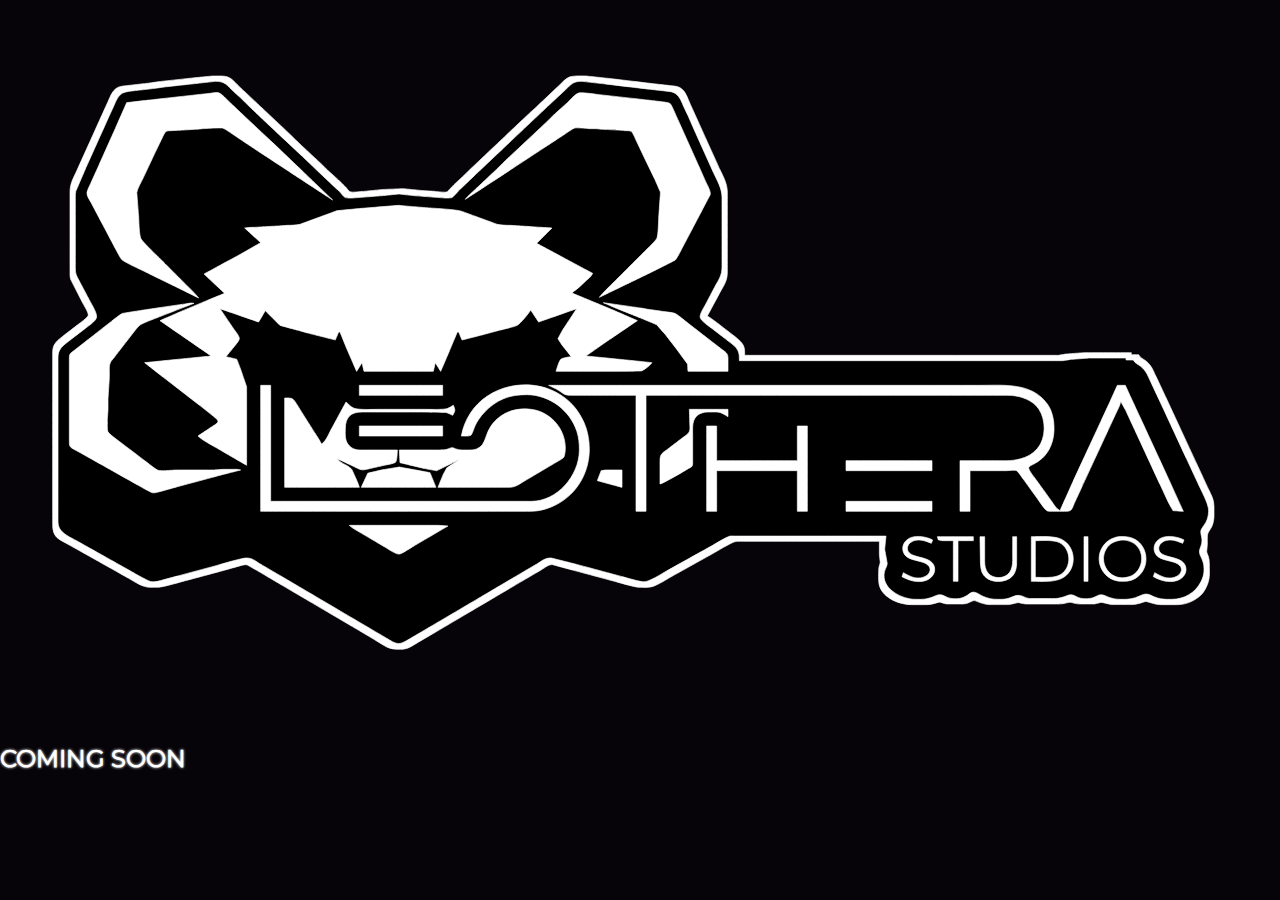
<file: index.html>
<!DOCTYPE html PUBLIC "-//W3C//DTD XHTML 1.0 Strict//EN" "http://www.w3.org/TR/xhtml1/DTD/xhtml1-strict.dtd">
<html xmlns="http://www.w3.org/1999/xhtml" xml:lang="en" lang="en">
    <head>
        <title>Leothera Studios</title>
        <link rel="icon" type="image/png" href="./images/icon.png" />
        <meta http-equiv="content-type" content="text/html;charset=utf-8" />
        <meta property="og:title" content="Leothera Studios Official Website" />
        <meta
            property="og:description"
            content="One of South Africa's most ambitious development companies."
        />
        <meta property="og:image" content="images/startbanner.png" />
        <meta property="og:url" content="https://leotherastudios.co.za" />
        <link rel="stylesheet" href="style.css" />

        <meta
            name="description"
            content="Singularity Redefined"
        />
        <script src="script.js"></script>
    </head>

    <body>
        <section id="starting-section">
            <div id="content-div">
                <img
                    draggable="false"
                    id="main-title"
                    src="svgs/logo.svg"
                />
               <h2 id="sub-title">COMING SOON</h2>
            </div>
            
        </section>
    </body>
</html>
</file>
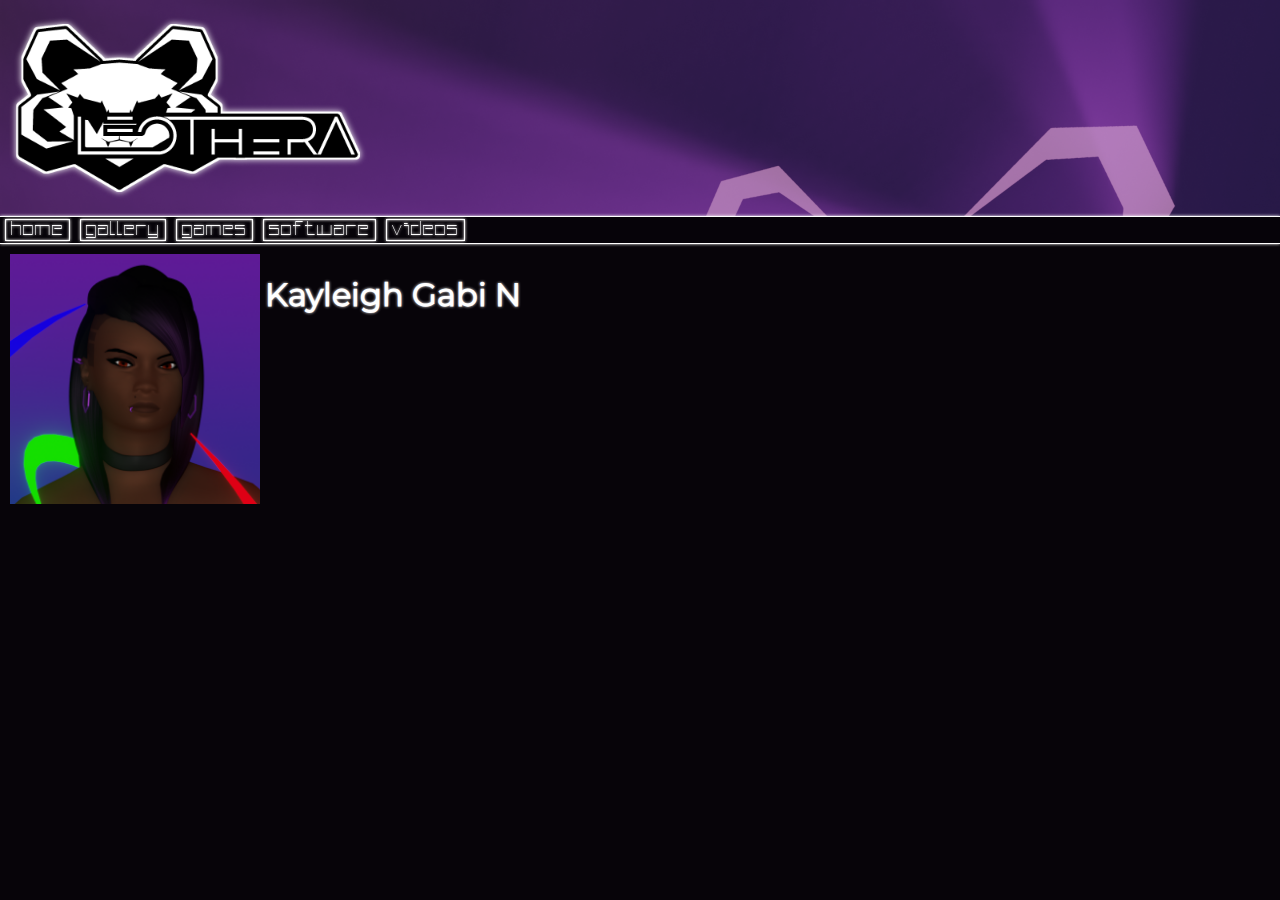
<file: about/index.html>
<html>
    <head>
        <title>
            Leothera | About
        </title>
        <link rel="icon" type="image/png" href="../images/icon.png">
        <link rel="stylesheet" href="../style.css">
    </head>

    <body>
        <header><img src="../images/header-img.png"></header>
        <section id="links-section">
            <a href="..">Home</a><a href="../gallery">Gallery</a><a href="../games">Games</a><a href="../software">Software</a><a href="../videos">Videos</a>
        </section>
        <section id="body-section">
            <img src="profile.png" width="250px">
            <h1>Kayleigh Gabi N</h1>
        </section>
    </body>

</html>
</file>
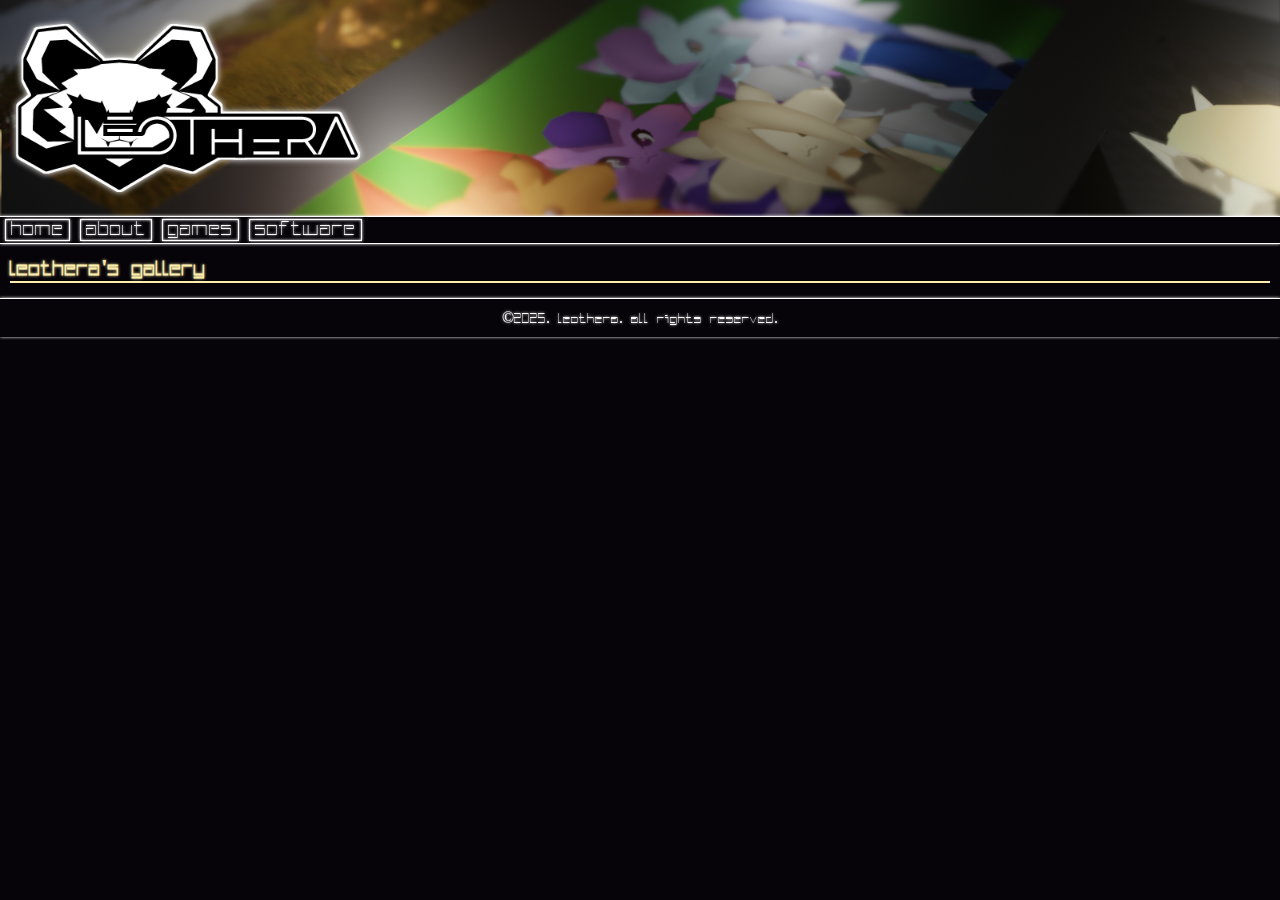
<file: gallery/index.html>
<html>
    <head>
        <title>Leothera | Gallery</title>
        <link rel="icon" type="image/png" href="../images/icon.png" />
        <link rel="stylesheet" href="../style.css" />
        <script src="../script.js"></script>
    </head>

    <body onload="loadImages()">
        <header style="background-image: url('header-img.png'); background-position-y: -200px;"><img src="../images/header-img.png" /></header>
        <section id="links-section">
            <a href="..">Home</a><a href="../about">About</a
            ><a href="../games">Games</a><a href="../software">Software</a
            ><a class="unavailable" href="../videos">Videos</a>
        </section>
        <section id="body-section" style="flex-direction: column">
            <h2 class="gallery-title">LEOTHERA'S GALLERY</h2>
            <div class="gallery-content" id="gallery-content"></div>
        </section>

        <div id="gallery-overlay" onclick="hideOverlay()">
            <h1>Image Viewer</h1>
            <img id="image-preview" src="images/0.png" />
            <h2>LEOTHERA.GAL</h2>
        </div>
        <footer>&copy;2025. Leothera. All rights reserved.</footer>
    </body>
</html>
</file>
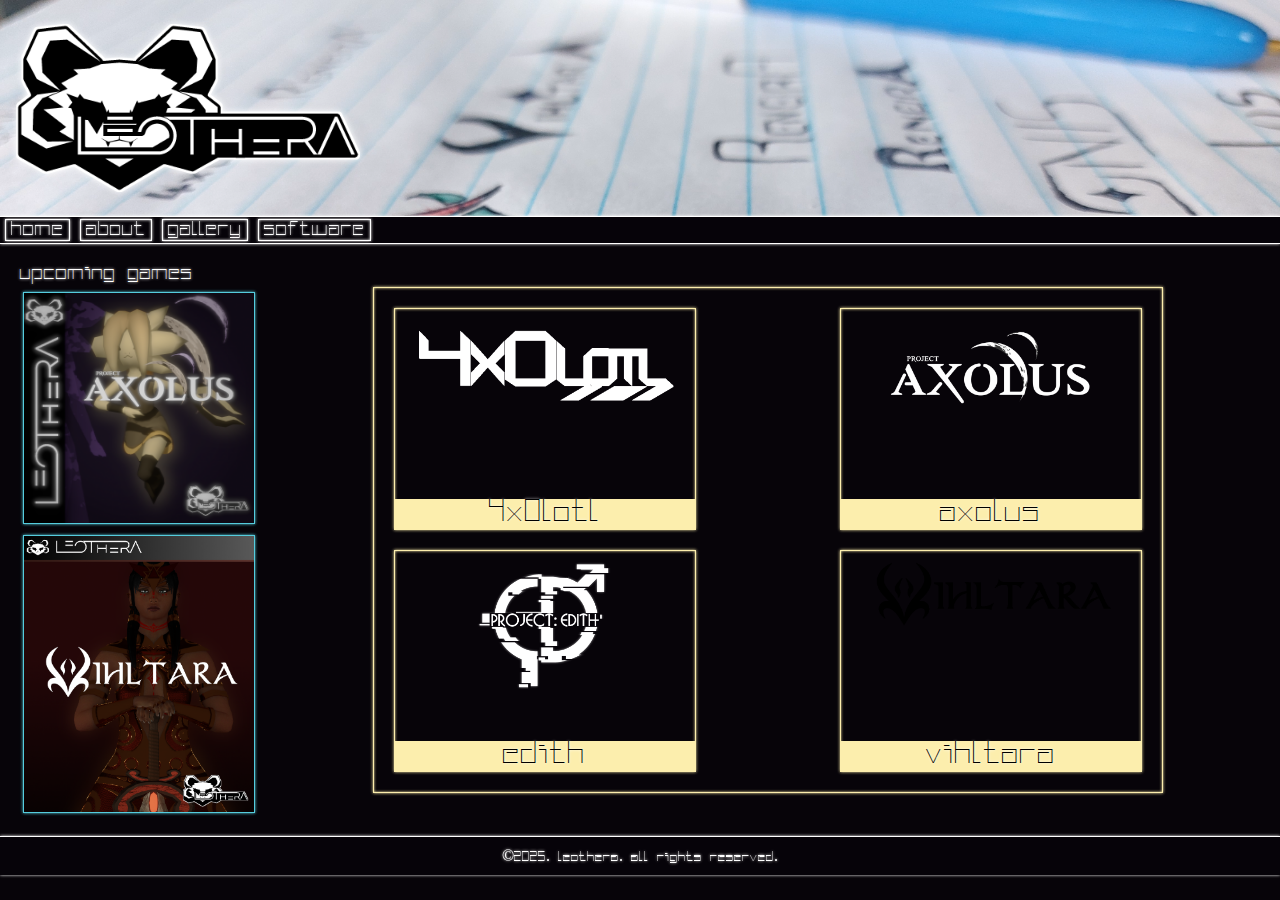
<file: games/index.html>
<html>
    <head>
        <title>Leothera | Games</title>
        <link rel="icon" type="image/png" href="../images/icon.png" />
        <link rel="stylesheet" href="../style.css" />
        <script src="../script.js"></script>
    </head>

    <body>
        <header style="background-image: url('header-img.png');"><img src="../images/header-img.png" /></header>
        <section id="links-section">
            <a href="..">Home</a><a href="../about">About</a
            ><a href="../gallery">Gallery</a><a href="../software">Software</a
            ><a class="unavailable" href="../videos">Videos</a>
        </section>
        <section id="body-section">
            <div
                id="left-section"
                class="games-left-section"
                style="background: none; color: var(--primary-text-colour)"
            >
                Upcoming Games
                <a>
                    <img src="cover-axolus.png" />
                </a>
                <a>
                    <img src="cover-vihltara.png" />
                </a>
            </div>
            <div id="games-content">
                <div class="game-container" onclick="displayGameOverlay(0)">
                    <img src="project_0.png" />
                    <p>4X0LOTL</p>
                </div>
                <div class="game-container" onclick="displayGameOverlay(1)">
                    <img src="project_1.png" />
                    <p>Axolus</p>
                </div>
                <div class="game-container" onclick="displayGameOverlay(2)">
                    <img src="project_3.png" />
                    <p>Edith</p>
                </div>
                <div class="game-container" onclick="displayGameOverlay(3)">
                    <img src="project_2.png" />
                    <p>Vihltara</p>
                </div>
            </div>
            <div id="game-info-overlay">
                <div id="game-info-content">
                    <h1 id="game-title">GAME TITLE</h1>
                    <p id="game-description">
                        Game information will go here along with screenshots and
                        all that...
                    </p>
                </div>
            </div>
        </section>

        <div id="game-info-container" onclick="hideGameOverlay()">
            <div>
                <h1 id="game-title-slot">Game Title</h1>
                <img id="game-image-slot-1" src="project_1.png" />
                <p id="game-description-slot-1">
                    An introductory description of the game.
                </p>
                <hr width="90%" />
                <img id="game-image-slot-2" src="project_1a.png" />
                <p id="game-description-slot-2">
                    More information will continue here along with
                    <a>Links</a> and such.
                </p>
            </div>
        </div>

        <footer>&copy;2025. Leothera. All rights reserved.</footer>
    </body>
</html>
</file>
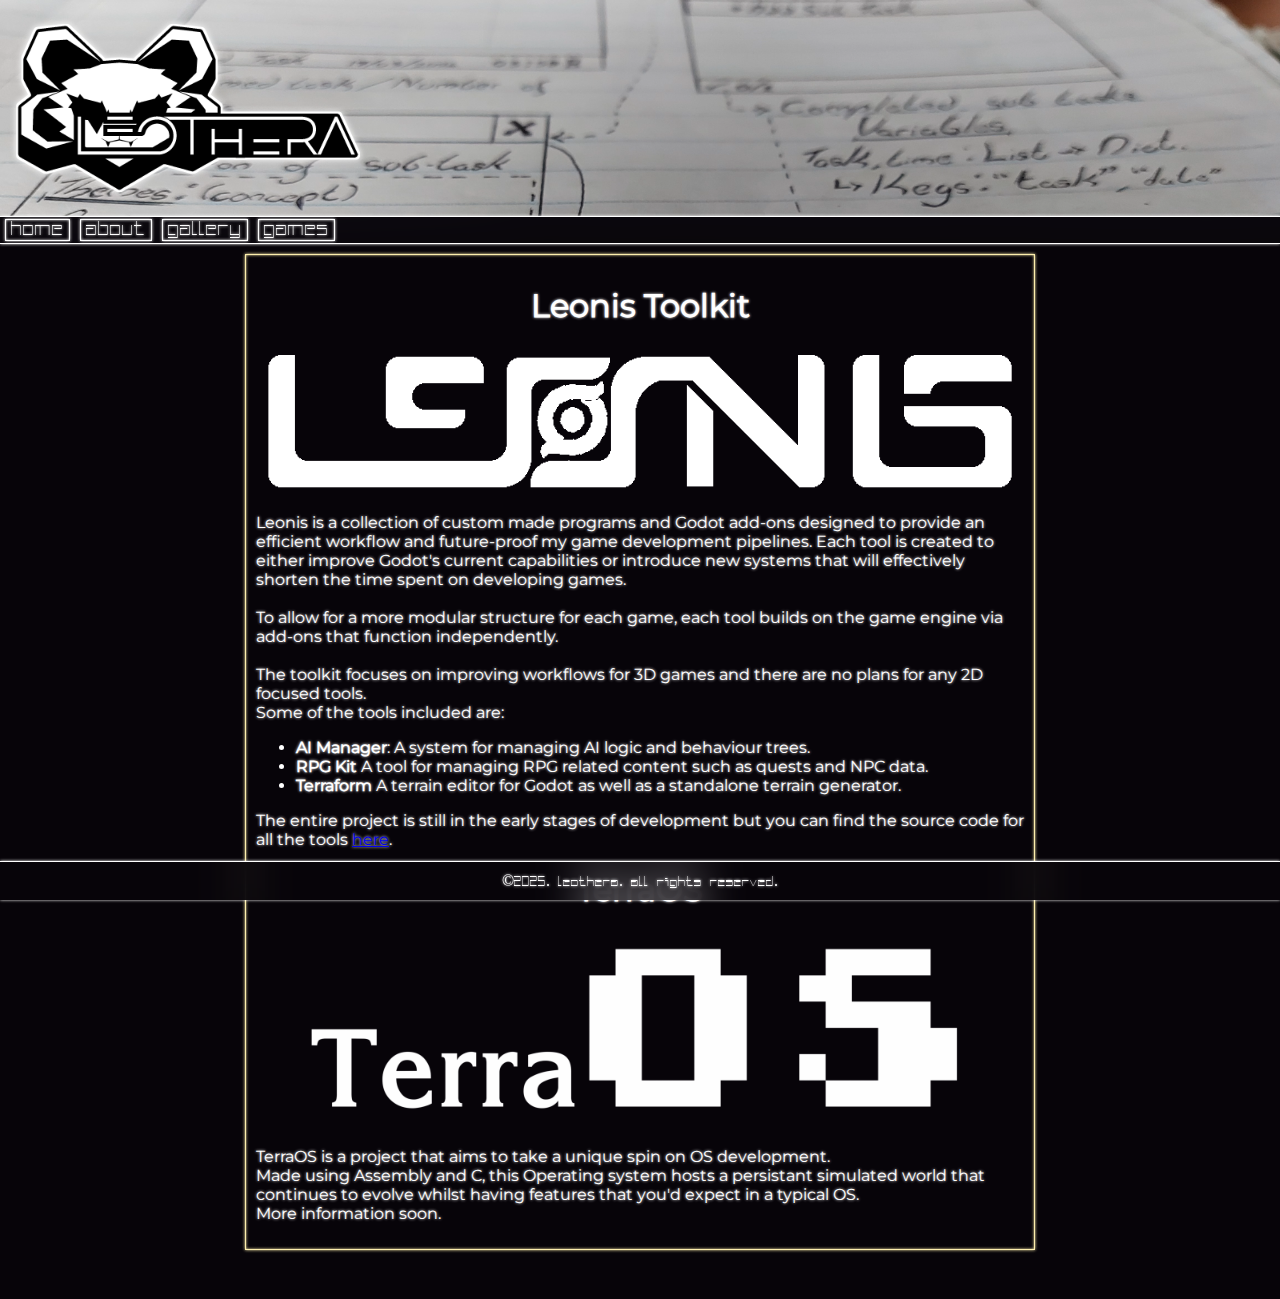
<file: software/index.html>
<html>
    <head>
        <title>Leothera | Software</title>
        <link rel="icon" type="image/png" href="../images/icon.png" />
        <link rel="stylesheet" href="../style.css" />
    </head>

    <body>
        <header style="background-image: url('header-img.png');"><img src="../images/header-img.png" /></header>
        <section id="links-section">
            <a href="..">Home</a><a href="../about">About</a
            ><a href="../gallery">Gallery</a><a href="../games">Games</a
            ><a class="unavailable" href="../videos">Videos</a>
        </section>
        <section id="body-section">
            <div id="software-content">
                <h1>Leonis Toolkit</h1>
                <img src="project_0.png" />
                <p>
                    Leonis is a collection of custom made programs and Godot
                    add-ons designed to provide an efficient workflow and
                    future-proof my game development pipelines. Each tool is
                    created to either improve Godot's current capabilities or
                    introduce new systems that will effectively shorten the time
                    spent on developing games.
                    <br />
                    <br />To allow for a more modular structure for each game,
                    each tool builds on the game engine via add-ons that
                    function independently.
                    <br />
                    <br />The toolkit focuses on improving workflows for 3D
                    games and there are no plans for any 2D focused tools.
                    <br>Some of the tools included are:
                    <ul>
                        <li><b>AI Manager</b>: A system for managing AI logic and behaviour trees.</li>
                        <li><b>RPG Kit</b> A tool for managing RPG related content such as quests and NPC data.</li>
                        <li><b>Terraform</b> A terrain editor for Godot as well as a standalone terrain generator.</li>
                    </ul>
                    The entire project is still in the early stages of development but you can find the source code for all the tools <a target="_blank" href="https://github.com/LEOTHERA-DEV/leonis-toolkit">here</a>.
                </p>
                <h1>
                    TerraOS
                </h1>
                <img src="project_1.png">
                <p>
                    TerraOS is a project that aims to take a unique spin on OS development.
                <br>Made using Assembly and C, this Operating system hosts a persistant simulated world that continues to evolve whilst having features that you'd expect in a typical OS.
                <br>More information soon.
                </p>
            </div>
        </section>
        <footer>&copy;2025. Leothera. All rights reserved.</footer>
    </body>
</html>
</file>
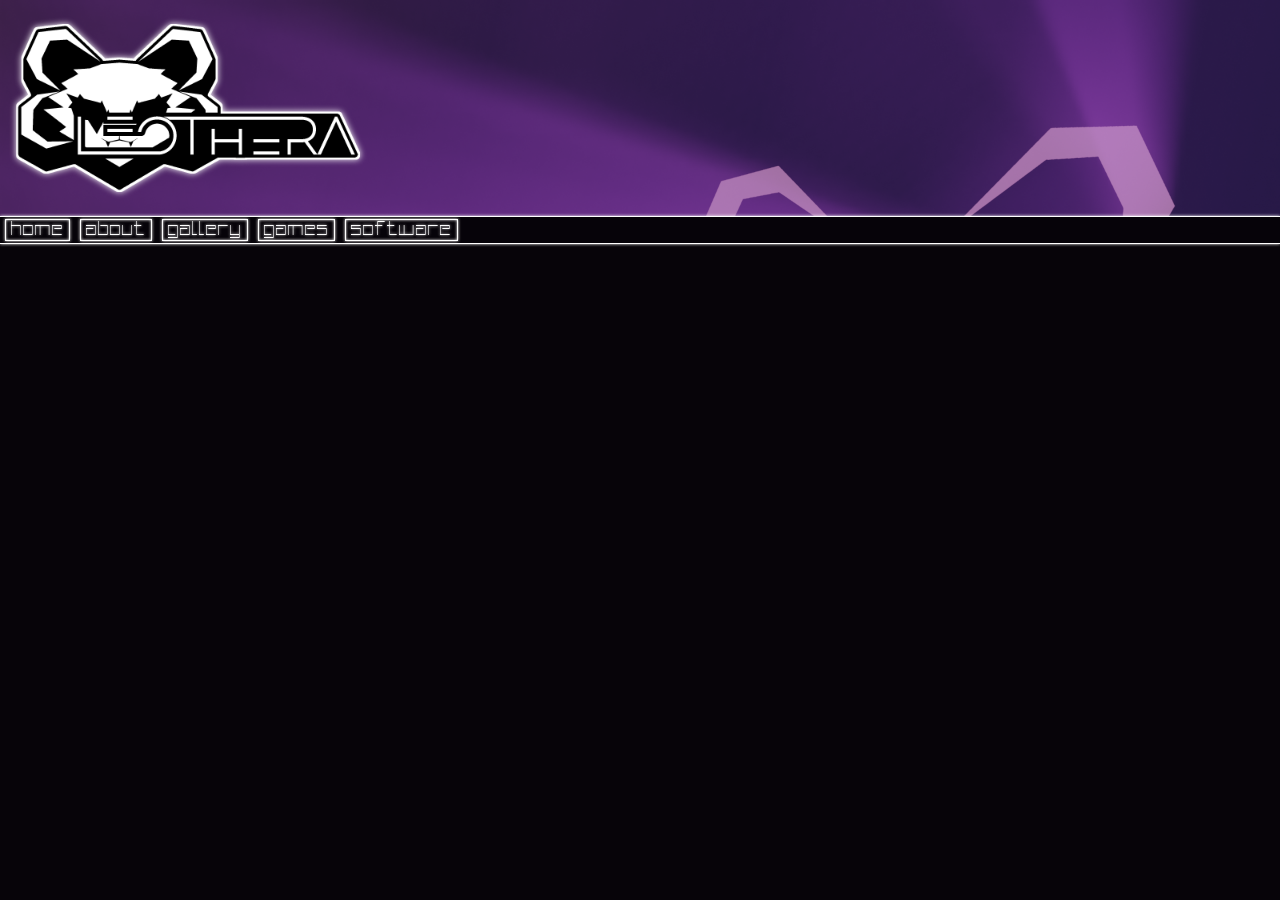
<file: videos/index.html>
<html>
    <head>
        <title>
            Leothera | Videos
        </title>
        <link rel="icon" type="image/png" href="../images/icon.png">
        <link rel="stylesheet" href="../style.css">
    </head>

    <body>
        <header><img src="../images/header-img.png"></header>
        <section id="links-section">
            <a href="..">Home</a><a href="../about">About</a><a href="../gallery">Gallery</a><a href="../games">Games</a><a href="../software">Software</a>
        </section>

    </body>

</html>
</file>
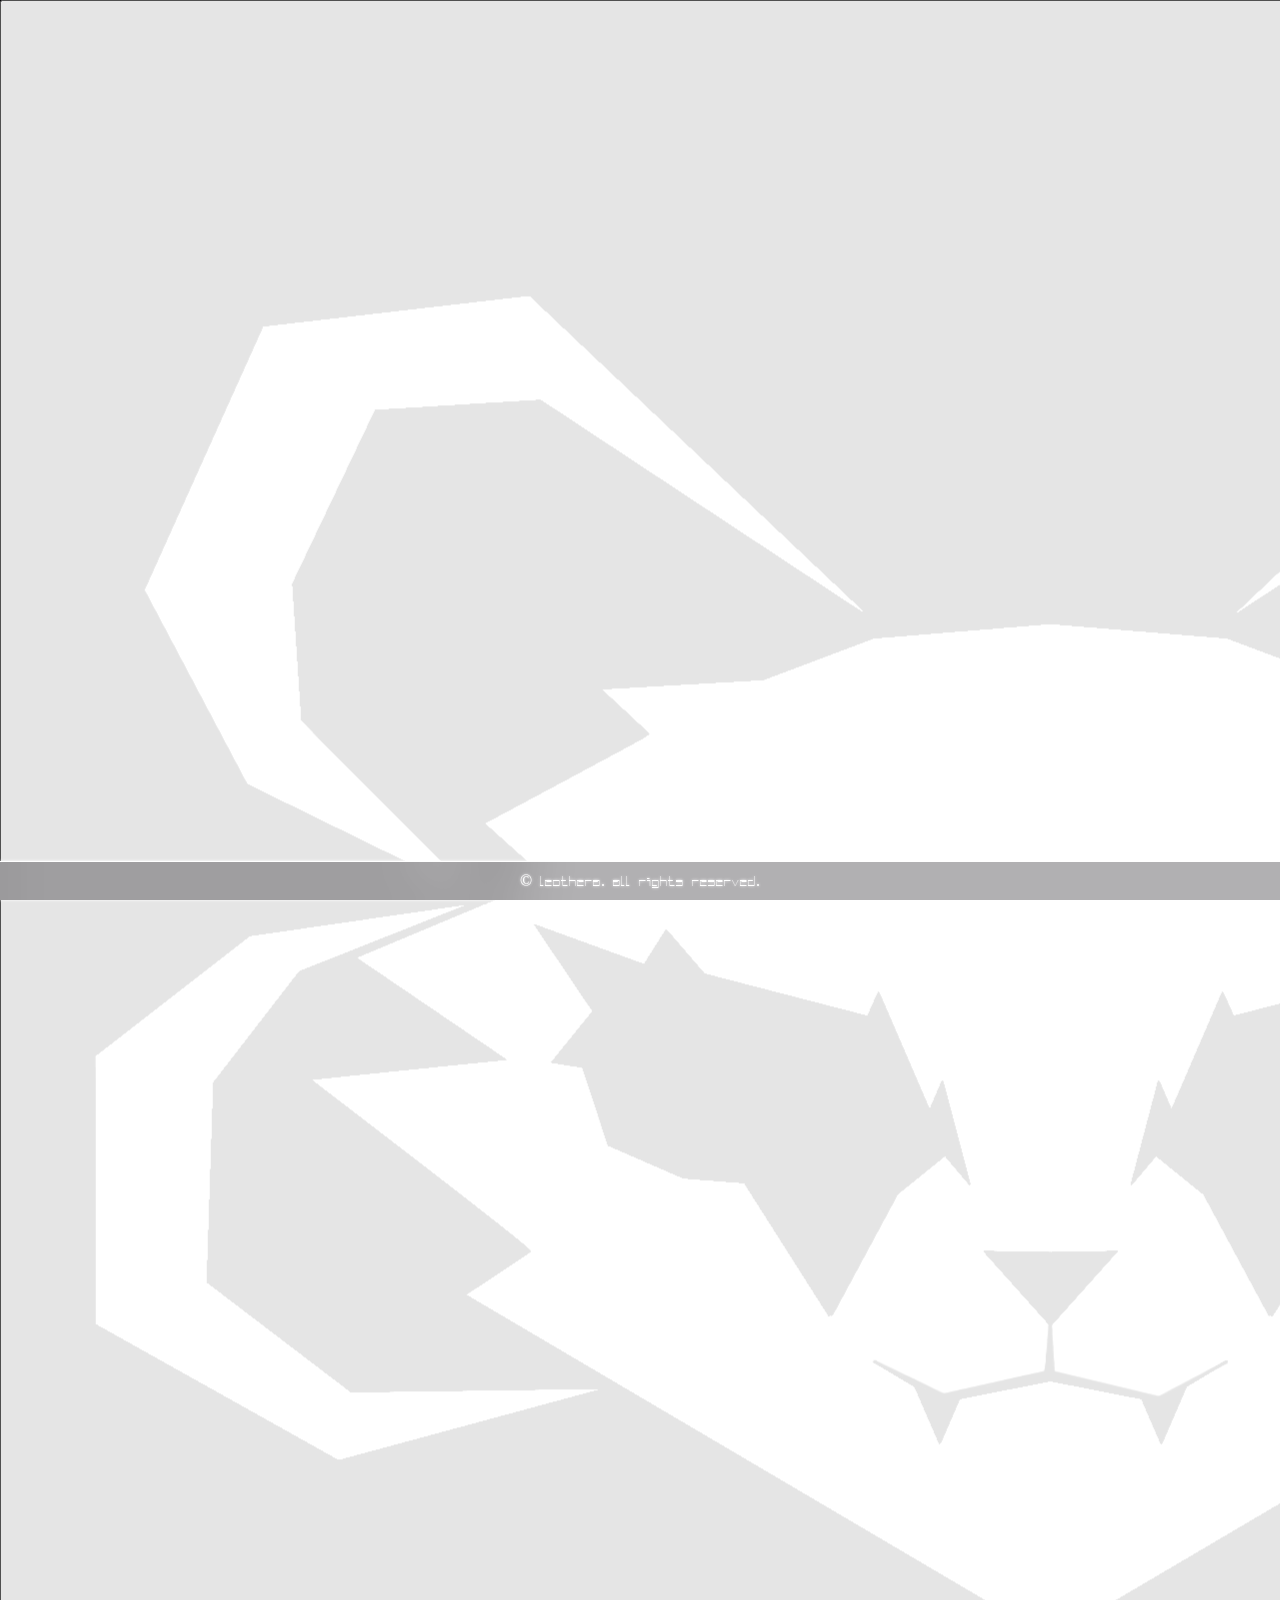
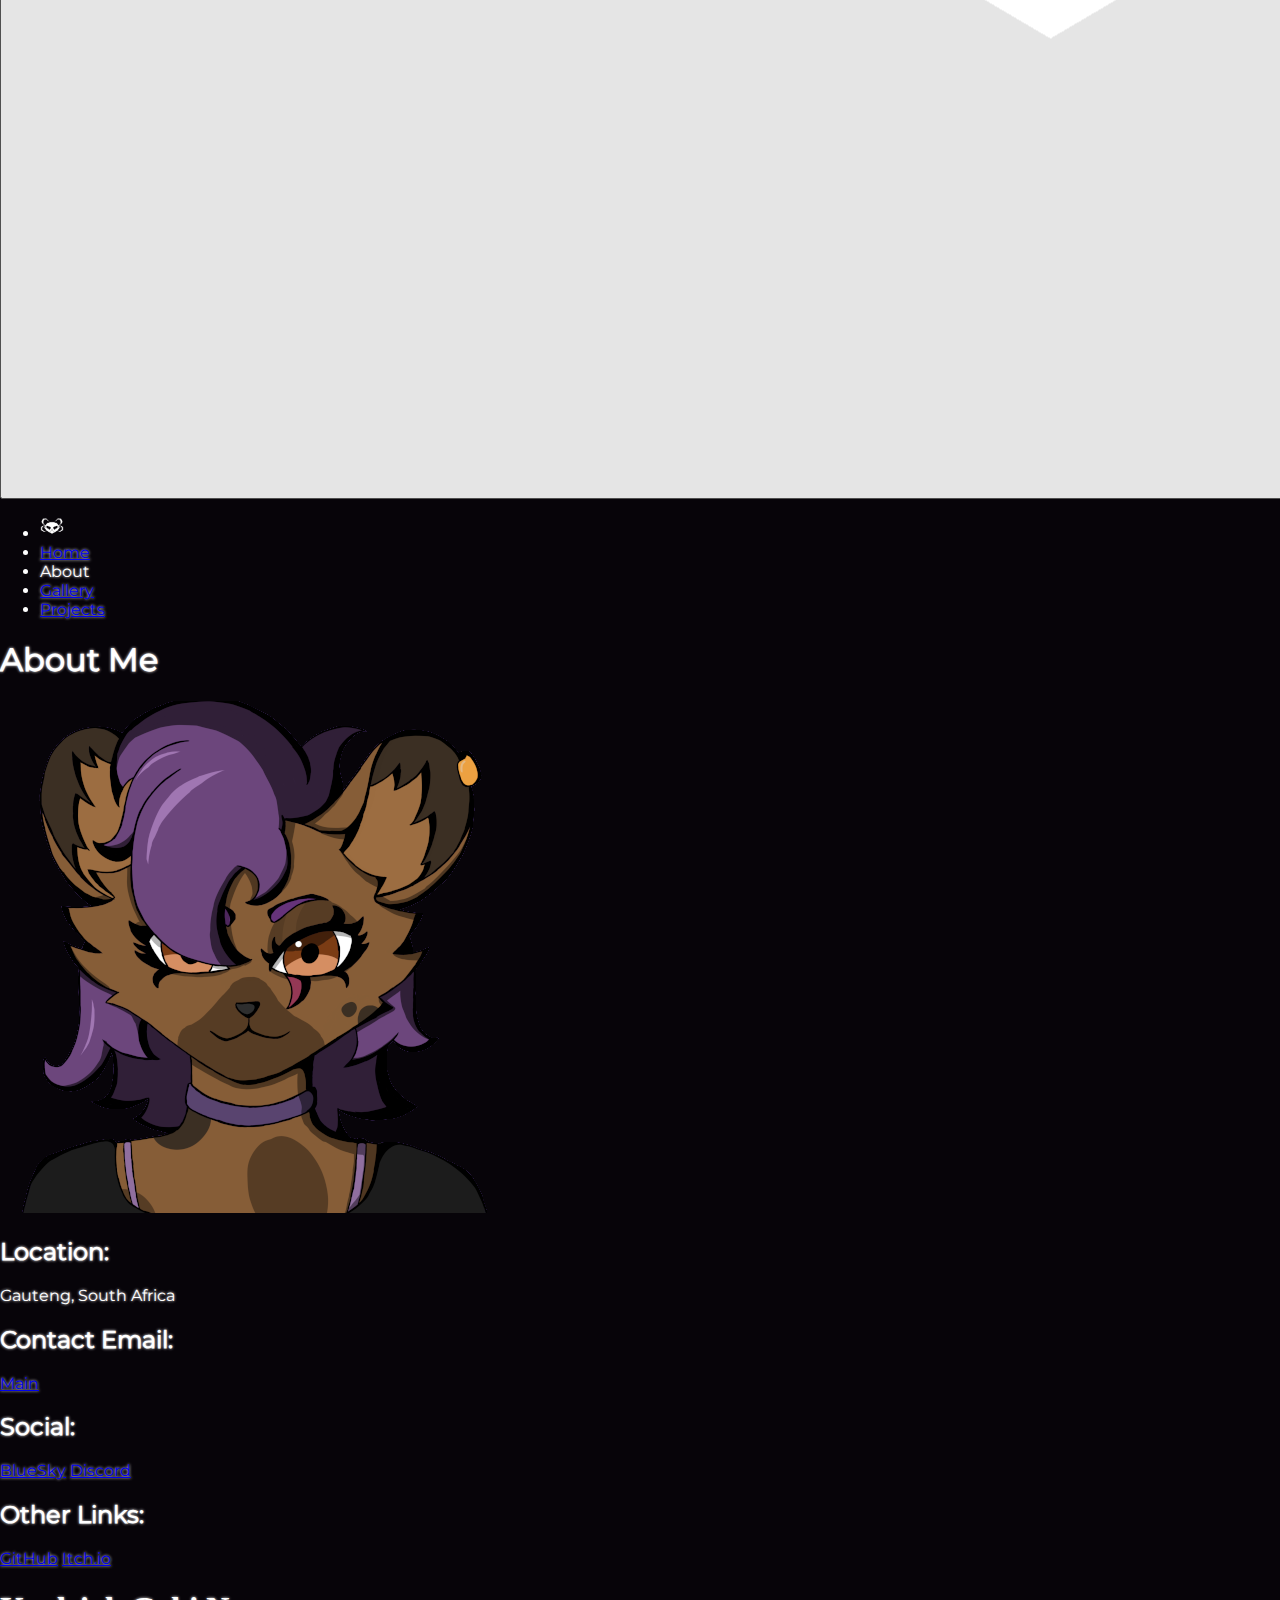
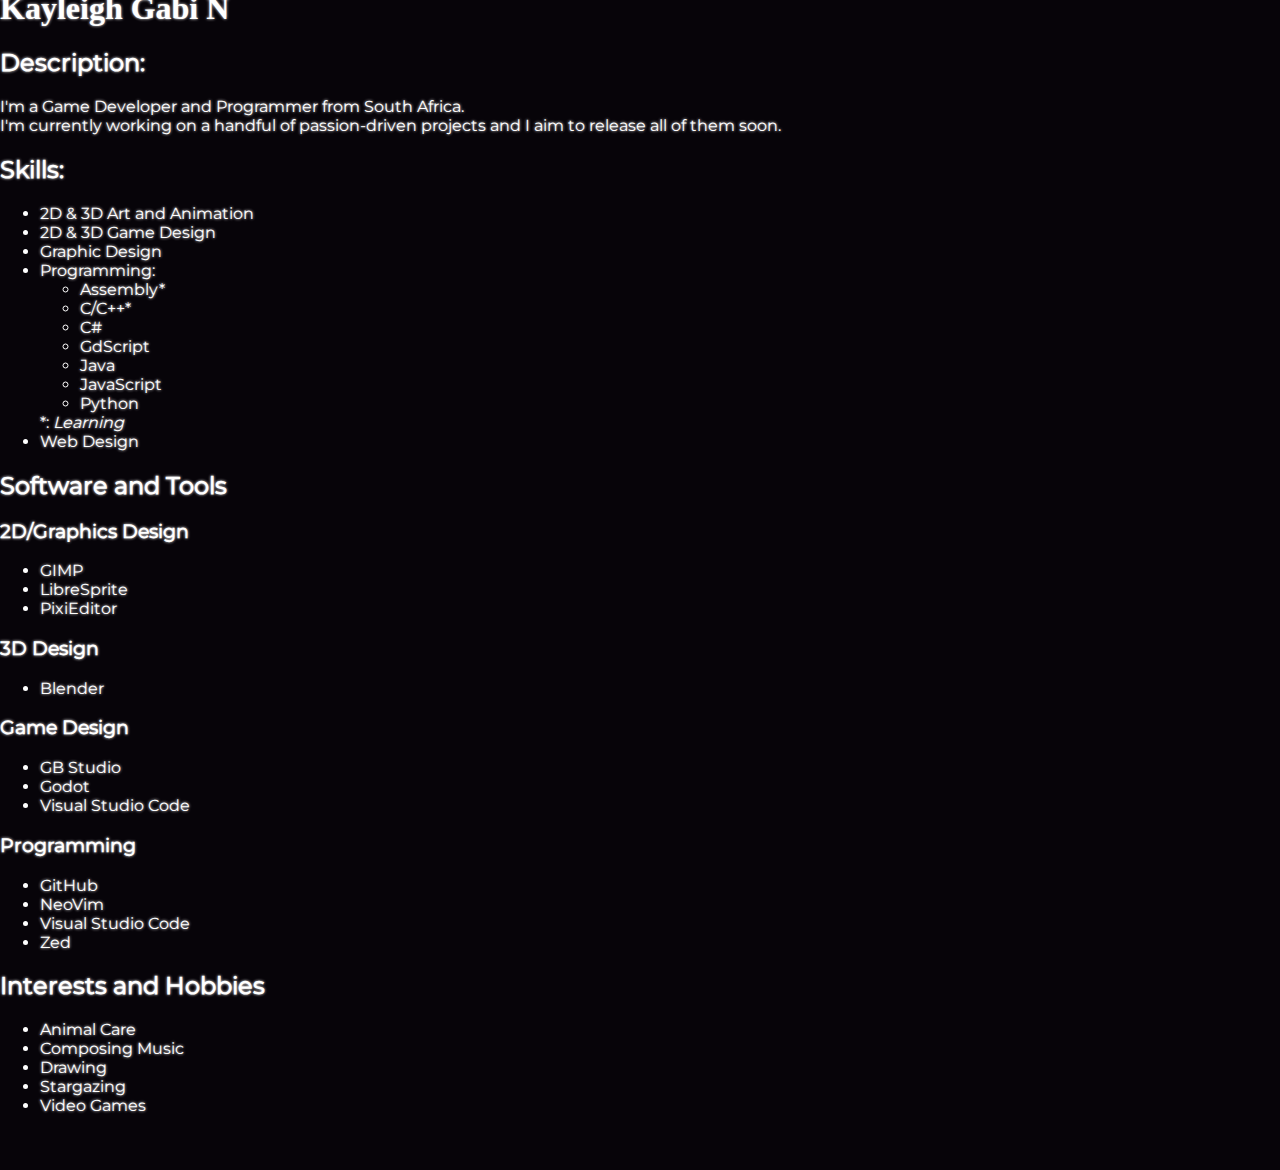
<file: pages/about/index.html>
<!DOCTYPE html>
<html>
    <head>
        <title>
            Leothera | About Me
        </title>
        <link rel="icon" type="image/png" href="../../images/icon.png">
        <link rel="stylesheet" href="../../style.css">
        <script src="../../script.js"></script>
    </head>

    <body>
        <button onclick="loadNavBar()" id="mobile-menu-button">
		    <img src="../../images/logo.png">
	    </button>
        <ul id="navigation-bar">
            <li id="pc-home"><a href="../../."><img draggable="false" src="../../images/logo.png" height="24px"></a></li>
            <li id="mobile-home"><a href="../../.">Home</a></li>
            <li><a id="current">About</a></li>
            <li><a href="../gallery">Gallery</a></li>
            <li><a href="../projects">Projects</a></li>
	    </ul>

        <section id="about-start-section">
            <h1>About Me</h1>
        </section>
        <section id="about-content-section">
            <div id="about-content-left">
                <img draggable="false" src="../../images/profile.png" title="What? You expected a human face?">
                <h2>Location:</h2>
                <p>Gauteng, South Africa</p>

                <h2>Contact Email:</h2>
                <a href="mailto:leothera.dev@proton.me">Main</a>

                <h2>Social:</h2>
                <a href="https://bsky.app/profile/leothera-dev.bsky.social">BlueSky</a>
                <a href="https://discord.com/users/1374997921375846402">Discord</a>

                <h2>Other Links:</h2>
                <a href="https://github.com/LEOTHERA-DEV">GitHub</a>
                <a href="https://leothera.itch.io/">Itch.io</a>
            </div>
            <div id="about-content-right">
                <h1 style="font-family: gabi-font;">Kayleigh Gabi N</h1>
                <h2>Description:</h2>
                <p>
                    I'm a Game Developer and Programmer from South Africa.
                <br>I'm currently working on a handful of passion-driven projects and I aim to release all of them soon.
                </p>

                <h2>Skills:</h2>
                <ul>
                    <li>2D & 3D Art and Animation</li>
                    <li>2D & 3D Game Design</li>
                    <li>Graphic Design</li>
                    <li>
                        Programming:
                        <ul>
                            <li>Assembly*</li>
                            <li>C/C++*</li>
                            <li>C#</li>
                            <li>GdScript</li>
                            <li>Java</li>
                            <li>JavaScript</li>
                            <li>Python</li>
                        </ul>
                    </li>
                    *:<i> Learning</i>
                    <li>Web Design</li>
                </ul>

                <h2>Software and Tools</h2>
                <p>
                    <h3>2D/Graphics Design</h3>
                    <ul>
                        <li>GIMP</li>
                        <li>LibreSprite</li>
                        <li>PixiEditor</li>
                    </ul>
                    <h3>3D Design</h3>
                    <ul>
                        <li>Blender</li>
                    </ul>
                    <h3>Game Design</h3>
                    <ul>
                        <li>GB Studio</li>
                        <li>Godot</li>
                        <li>Visual Studio Code</li>
                    </ul>
                    <h3>Programming</h3>
                    <ul>
                        <li>GitHub</li>
                        <li>NeoVim</li>
                        <li>Visual Studio Code</li>
                        <li>Zed</li>
                    </ul>
                </p>

                <h2>Interests and Hobbies</h2>
                <p>
                    <ul>
                        <li>Animal Care</li>
                        <li>Composing Music</li>
                        <li>Drawing</li>
                        <li>Stargazing</li>
                        <li>Video Games</li>
                    </ul>
                </p>
            </div>
        </section>
        <footer>
		    &copy; LEOTHERA. All rights reserved.
	    </footer>
    </body>
</html>
</file>
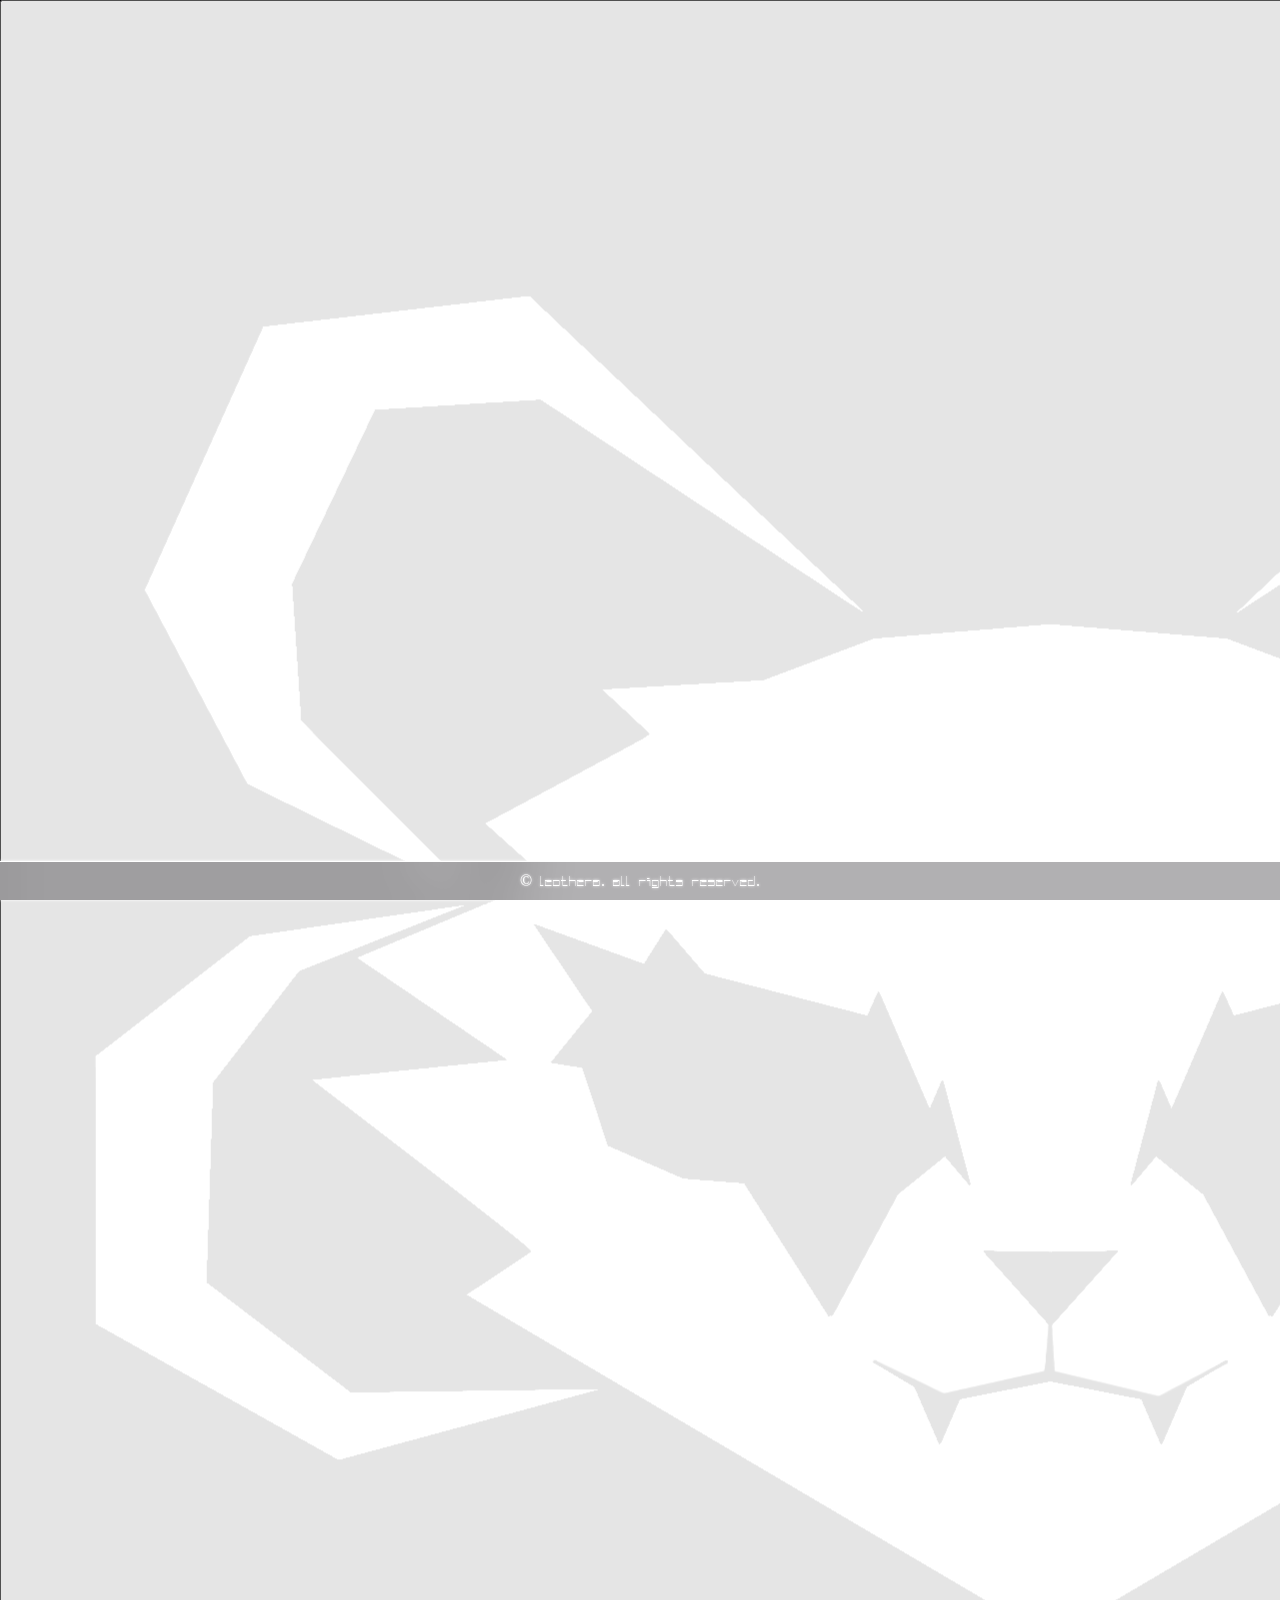
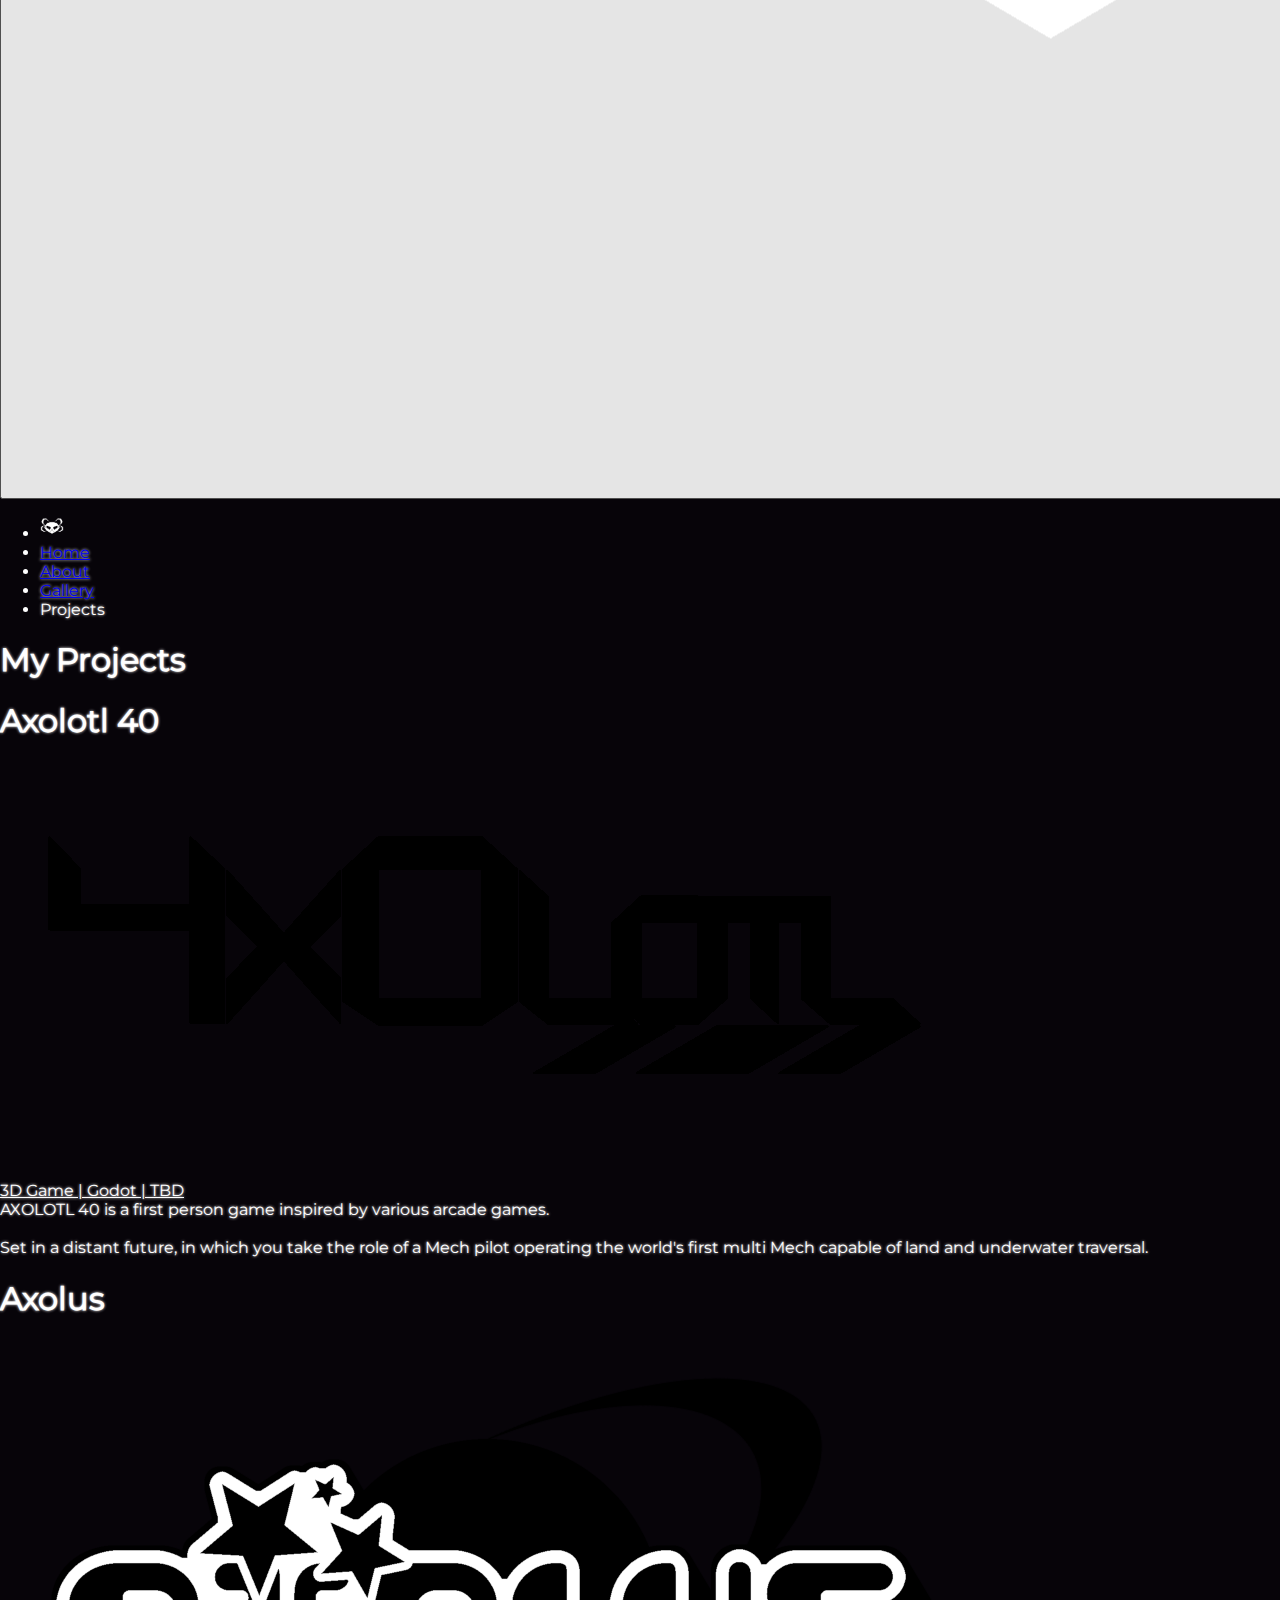
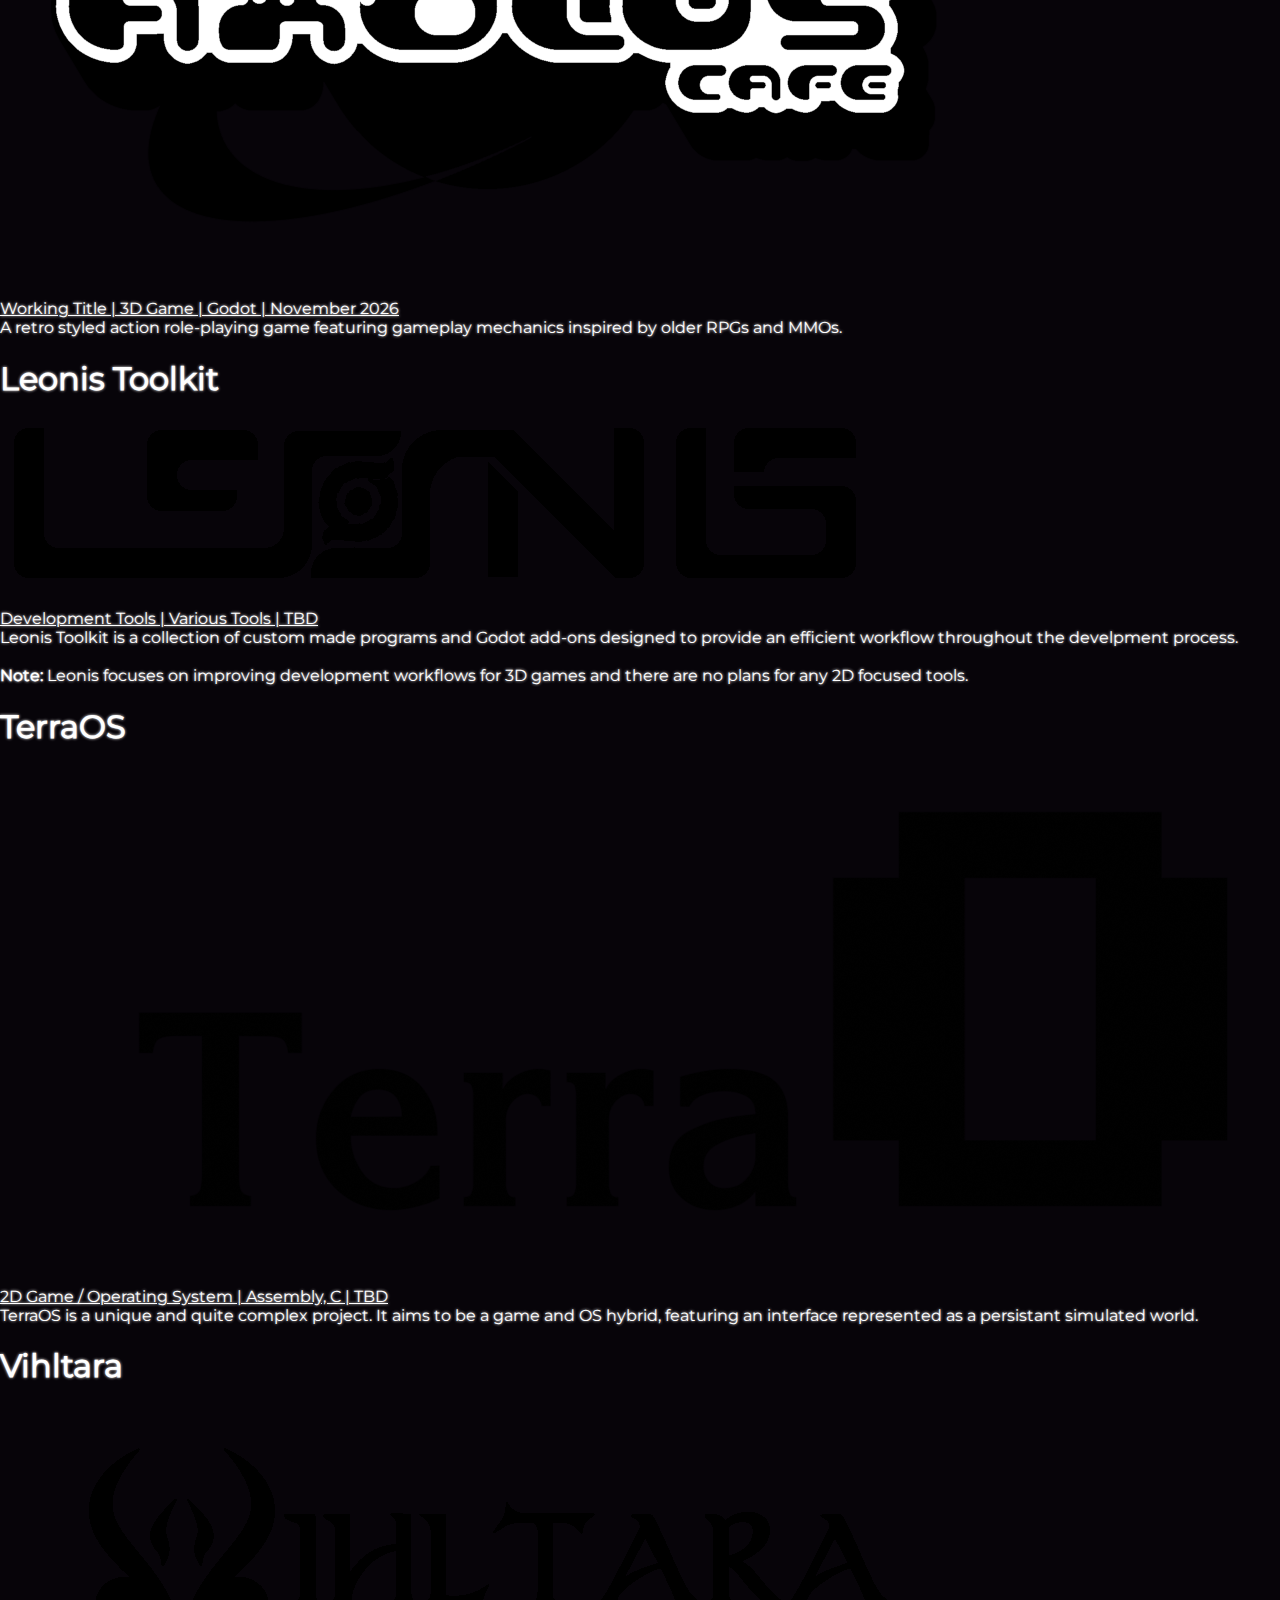
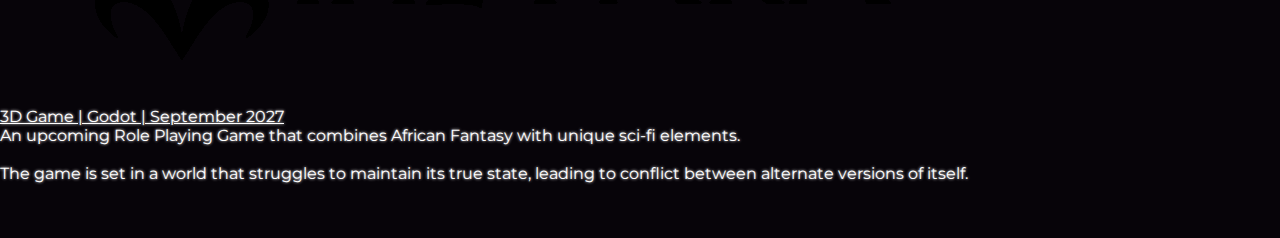
<file: pages/projects/index.html>
<!doctype html>

<html>
    <head>
        <title>Leothera | Projects</title>
        <link rel="icon" type="image/png" href="../../images/icon.png" />
        <link rel="stylesheet" href="../../style.css" />
        <script src="../../script.js"></script>
    </head>

    <body oncontextmenu="return false;">
        <button onclick="loadNavBar()" id="mobile-menu-button">
            <img src="../../images/logo.png" />
        </button>
        <ul id="navigation-bar">
            <li id="pc-home">
                <a href="../../"
                    ><img
                        draggable="false"
                        src="../../images/logo.png"
                        height="24px"
                /></a>
            </li>
            <li id="mobile-home"><a href="../../">Home</a></li>
            <li><a href="../about">About</a></li>
            <li><a href="../gallery">Gallery</a></li>
            <li><a id="current">Projects</a></li>
        </ul>
        <section id="project-start-section">
            <h1>My Projects</h1>
        </section>
        <section id="project-content-section">
            <h1>Axolotl 40</h1>
            <img src="../../images/projects/axolotl.png" draggable="false" />
            <p>
                <u>3D Game | Godot | TBD</u><br />
                AXOLOTL 40 is a first person game inspired by various arcade
                games.
                <br />
                <br />Set in a distant future, in which you take the role of a
                Mech pilot operating the world's first multi Mech capable of
                land and underwater traversal.
            </p>

            <h1>Axolus</h1>
            <img src="../../images/projects/axolus.png" draggable="false" />
            <p>
                <u>Working Title | 3D Game | Godot | November 2026</u><br />
                A retro styled action role-playing game featuring
                gameplay mechanics inspired by older RPGs and MMOs.
            </p>

            <h1>Leonis Toolkit</h1>
            <img src="../../images/projects/leonis.png" draggable="false" />
            <p>
                <u>Development Tools | Various Tools | TBD</u><br />
                Leonis Toolkit is a collection of custom made programs and Godot
                add-ons designed to provide an efficient workflow throughout the
                develpment process.
                <br />
                <br /><b>Note:</b> Leonis focuses on improving development
                workflows for 3D games and there are no plans for any 2D focused
                tools.
            </p>

            <h1>TerraOS</h1>
            <img src="../../images/projects/terraos.png" draggable="false"/>
            <p>
                <u>2D Game / Operating System | Assembly, C | TBD</u><br/>
                TerraOS is a unique and quite complex project. It aims to be a game and OS hybrid, featuring an interface represented as a persistant simulated world.
            </p>

            <h1>Vihltara</h1>
            <img src="../../images/projects/vihltara.png" draggable="false" />
            <p>
                <u>3D Game | Godot | September 2027</u><br />
                An upcoming Role Playing Game that combines African Fantasy with
                unique sci-fi elements.
                <br />
                <br />The game is set in a world that struggles to maintain its true state, leading to conflict between alternate versions of itself.
            </p>
        </section>
        <footer>&copy; LEOTHERA. All rights reserved.</footer>
    </body>
</html>
</file>
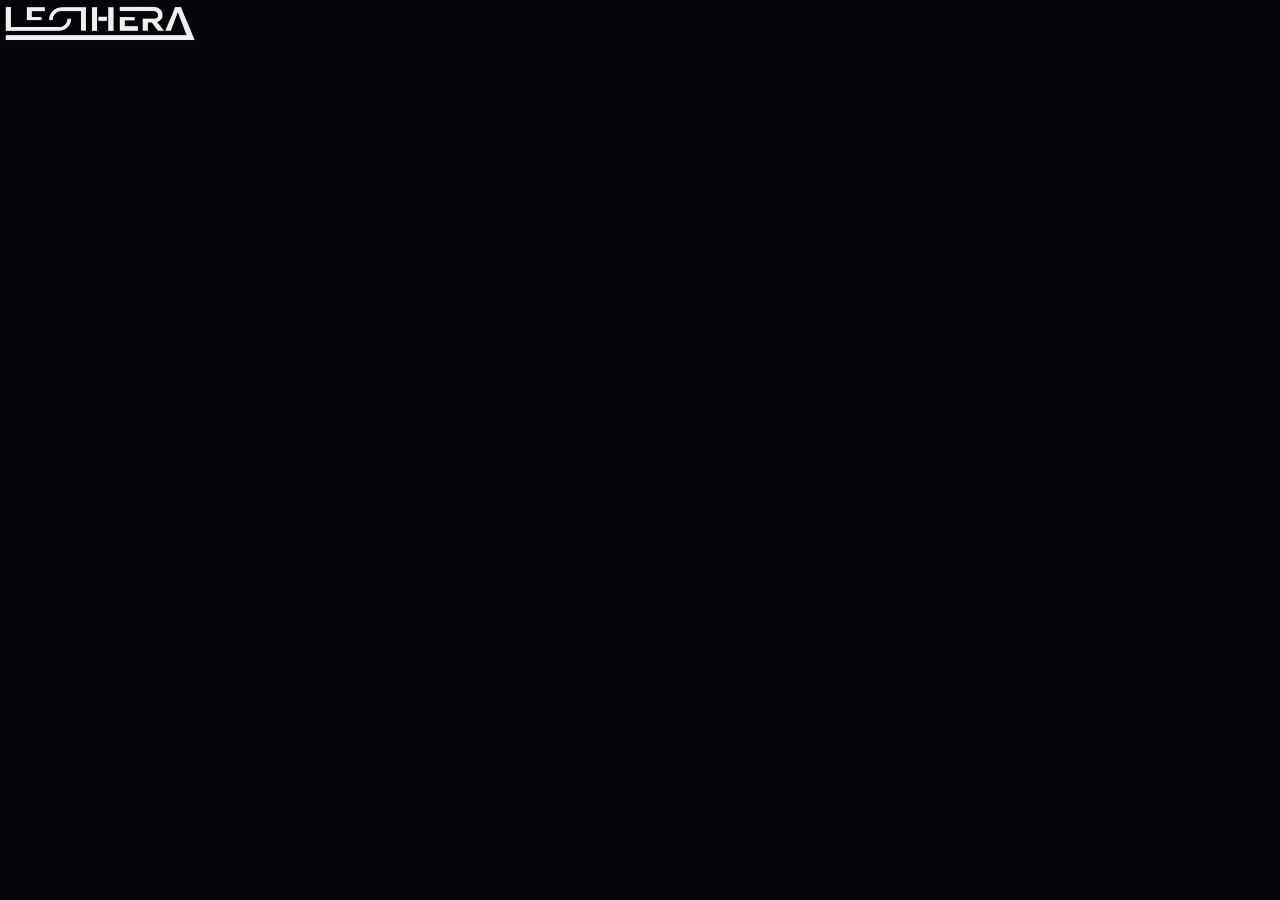
<file: news-devlogs/dev-0.html>
<!DOCTYPE html PUBLIC "-//W3C//DTD XHTML 1.0 Strict//EN"
	"http://www.w3.org/TR/xhtml1/DTD/xhtml1-strict.dtd">
<html xmlns="http://www.w3.org/1999/xhtml" xml:lang="en" lang="en">
    <head>
        <title>
            Devlog
        </title>
        <link rel="icon" type="image/png" href="../images/icon.png">
	    <meta http-equiv="content-type" content="text/html;charset=utf-8" />
	    <link rel="stylesheet" href="../style.css">
    </head>

    <body>
        <div id="pc-layout">
            <div id="title-bookmark">
                <img id="header-image" 
                draggable="false" 
                width="200px" 
                src="../images/Leothera_Text.png">
            </div>
        </div>
    </body>
</html>
</file>
<file: style.css>
:root {
    --background-colour: #070409;
    --element-background-colour: #07040950;
    --primary-text-colour: #ffffff;
    --secondary-text-colour: #000000;
    --selected-text-colour: #000000;
    --secondary-selected-text-colour: #ffffff;
    --primary-accent: #eddbad;
    --secondary-accent: #ffffff;
    --shadow-dark: #00000010;
    --shadow-light: #efe7ff;
    --highlighted: #ffffff;
    --selected: #e2bf7d;
    --border-colour: #fceead;
    --border-selected-colour: #c3924f;
    --secondary-border-colour: #55ccdd;
    --document-background: #ede1ff;
    --document: #ede1ff;
}

/* Elements */
body {
    background-color: var(--background-colour);
    color: var(--primary-text-colour);
    text-shadow: 0px 0px 3px var(--primary-text-colour);
    font-family: "Main Font";
    margin: 0;
}
footer {
    background: var(--element-background-colour);
    font-family: "Button Font";
    color: var(--primary-text-colour);
    padding: 10px 0px;
    position: sticky;
    bottom: 0;
    text-transform: uppercase;
    width: 100%;
    overflow-x: hidden;
    text-align: center;
    border-top: 1px solid var(--primary-text-colour);
    box-shadow: 0px 0px 3px var(--primary-text-colour);
    backdrop-filter: blur(20px);
}
header {
    min-width: 100%;
    width: 100%;
    min-height: 20vh;
    display: flex;
    place-items: center;
    align-items: center;
    color: var(--secondary-text-colour);
    background-image: url("images/start-bg.png");
    background-size: cover;
    background-color: var(--element-background-colour);
}
header img {
    width: 30%;
    filter: drop-shadow(0px 0px 3px var(--secondary-accent));
}
table {
    border-collapse: collapse;
}
table a {
    color: var(--primary-text-colour);
    padding: 3px;
    margin: 2px 0;
    border: 1px solid var(--primary-text-colour);
    font-family: "Button Font";
    box-shadow:
        0px 0px 3px var(--primary-text-colour),
        inset 0px 0px 3px var(--primary-text-colour);
}
table th,
td,
tr {
    border: 1px solid var(--border-colour);
    padding: 3px;
    box-shadow:
        0px 0px 3px var(--border-colour),
        inset 0px 0px 3px var(--border-colour);
}

td {
    padding: 5px;
}

/* IDs */
#about-content {
    margin: auto;
    display: flex;
    flex-direction: column;
}
#about-content b {
    font-family: "Button Font";
}
#about-content h1 {
    font-size: 48px;
    text-transform: uppercase;
    font-family: "Button Font";
    text-align: center;
    text-shadow: 0px 0px 3px var(--primary-text-colour);
    margin: 0;
}
#about-content h2 {
    color: var(--primary-text-colour);
    border-bottom: 2px solid var(--border-colour);
    margin: 10px 0;
}
#about-content h3,
#about-content ul {
    margin: 0;
}

#about-content th {
    font-family: "Button Font";
}

#body-section {
    padding: 10px;
    display: flex;
    flex-direction: row;
    gap: 5px;
}

#about-content,
#games-content,
#software-content {
    min-width: 40vw;
    max-width: 60vw;
    border: 1px solid var(--border-colour);
    box-shadow:
        0px 0px 3px var(--border-colour),
        inset 0px 0px 3px var(--border-colour);
    padding: 10px;
    margin: auto;
}

#gallery-overlay,
#game-info-overlay {
    background-color: var(--element-background-colour);
    backdrop-filter: blur(5px);
    display: none;
    max-width: 100vw;
    width: 100vw;
    max-height: 100vh;
    height: 100vh;
    position: fixed;
    top: 0;
    margin: 0;
    z-index: 9;
}

#gallery-overlay {
    border-top: 2px solid var(--border-colour);
    border-bottom: 2px solid var(--border-colour);
    box-shadow: inset 0px 0px 3px var(--border-colour);
}

#gallery-overlay h1 {
    background-color: var(--border-colour);
    color: var(--secondary-text-colour);
    border: 2px solid var(--border-colour);
    border-top: none;
    text-shadow: none;
    box-shadow:
        0px 0px 3px var(--border-colour),
        inset 0px 0px 3px var(--border-colour);
    position: absolute;
    font-family: "Button Font";
    padding: 0 10px;
    margin: 0;
    font-size: 32px;
    top: 0;
    left: 0;
}
#gallery-overlay h2 {
    background-color: var(--border-colour);
    color: var(--secondary-text-colour);
    border: 2px solid var(--border-colour);
    border-top: none;
    text-shadow: none;
    box-shadow:
        0px 0px 3px var(--border-colour),
        inset 0px 0px 3px var(--border-colour);
    position: absolute;
    font-family: "Button Font";
    padding: 0 10px;
    margin: 0;
    font-size: 32px;
    bottom: 0;
    right: 0;
}

#games-content {
    display: flex;
    align-items: center;
    justify-content: space-between;
    flex-direction: row;
    flex-wrap: wrap;
}

#game-info-overlay {
    min-width: 100vw;
}

#game-info-container {
    position: fixed;
    top: 0;
    left: 0;
    padding: 0;
    margin: 0;
    min-width: 100vw;
    min-height: 100vh;
    background-color: var(--element-background-colour);
    backdrop-filter: blur(15px);
    z-index: 90;
    display: none;
    align-items: center;
    justify-content: center;
    animation: overlay-fade-in 0.1s;
}

#game-info-container div {
    max-width: 60vw;
    height: 80vh;
    max-height: 80vh;
    overflow-y: scroll;
    display: flex;
    flex-direction: column;
    align-items: center;
    background-color: var(--element-background-colour);
    backdrop-filter: brightness(0%);
    border: 1px solid var(--border-colour);
    box-shadow:
        0px 0px 3px var(--border-colour),
        inset 0px 0px 3px var(--border-colour);
    animation: load-game-overlay 0.4s;
}

#game-info-container div img {
    width: 90%;
}

#game-info-container h1 {
    width: 100%;
    text-align: center;
    font-family: "Button Font";
    font-size: 48px;
    margin: 0;
    padding: 10px 0;
    background-color: var(--border-colour);
    color: var(--secondary-text-colour);
    text-shadow: none;
    box-shadow:
        0px 0px 3px var(--border-colour),
        inset 0px 0px 3px var(--border-colour);
    border-bottom: 1px solid var(--border-colour);
}

#game-info-container hr {
    color: var(--border-colour);
    box-shadow: 0px 0px 3px var(--border-colour);
    margin-bottom: 5px;
}

#game-info-container p {
    width: 88%;
}

#game-info-content {
    margin: auto;
    min-width: 60vw;
    width: 60vw;
    min-height: 95vh;
    max-height: 95vh;
}

#image-preview {
    margin: auto;
    max-height: 90vh;
    max-width: 90vw;
    border: 2px solid var(--secondary-border-colour);
    box-shadow:
        0px 0px 3px var(--secondary-border-colour),
        inset 0px 0px 3px var(--secondary-border-colour);
    padding: 10px;
    animation: load-image 0.3s;
    transition: 0.3s;
}

#software-content h1 {
    color: var(--primary-text-colour);
    text-align: center;
}
#software-content img {
    margin: auto;
    /*width: 500px;*/
    max-width: 100%;
}

#key-list {
    list-style: none;
}

#left-section {
    width: 18vw;
    min-width: 18vw;
    font-family: "Button Font";
    font-size: 24px;
    background-color: var(--background-colour);
    color: var(--primary-text-colour);
    text-shadow: 0px 0px 3px var(--primary-text-colour);
    text-transform: uppercase;
    display: flex;
    gap: 5px;
    flex-direction: column;
    overflow-x: hidden;
    padding: 10px;
}

#left-section a {
    min-width: 100%;
    text-align: center;
    margin: 3px;
    width: 100%;
    color: var(--primary-text-colour);
    border: 1px solid var(--secondary-border-colour);
    text-decoration: none;
    text-shadow: 0px 0px 3px var(--primary-text-colour);
    box-shadow:
        0px 0px 3px var(--secondary-border-colour),
        inset 0px 0px 3px var(--secondary-border-colour);
    transition: 0.3s;
}
#left-section a:hover {
    margin: 1px;
    padding: 2px;
    color: var(--secondary-border-colour);
    text-shadow: 0px 0px 3px var(--secondary-border-colour);
    transition: 0.3s;
}
#left-section a:active {
    background-color: var(--secondary-border-colour);
    color: var(--selected-text-colour);
}
#left-section img {
    width: 100%;
}

#links-section {
    background-color: var(--element-background-colour);
    backdrop-filter: blur(20px);
    position: sticky;
    border-top: 1px solid var(--secondary-accent);
    border-bottom: 1px solid var(--secondary-accent);
    top: 0;
    padding: 3px 0px;
    height: max-content;
    width: 100%;
    z-index: 5;
    box-shadow: 0px 0px 3px var(--secondary-accent);
}
#links-section a {
    min-width: 50px;
    font-family: "Button Font";
    font-size: 24px;
    text-transform: uppercase;
    padding: 0px 5px;
    margin: 5px;
    color: var(--primary-text-colour);
    border: 1px solid var(--secondary-accent);
    text-decoration: none;
    transition: 0.3s;
    text-shadow: 0px 0px 3px var(--secondary-accent);
    box-shadow:
        0px 0px 3px var(--secondary-accent),
        inset 0px 0px 3px var(--secondary-accent);
}
#links-section a:hover {
    margin: 1px 5px;
    padding: 4px 5px;
    transition: 0.3s;
}
#links-section a:active {
    background-color: var(--secondary-accent);
    color: var(--secondary-text-colour);
}

#projects-content {
    min-width: 60vw;
    max-width: 60vw;
    padding: 10px;
    margin: 10px auto;
    background-color: var(--element-background-colour);
}
#projects-content h1 {
    width: 100%;
    text-align: center;
    border-bottom: 2px solid var(--border-colour);
}
#projects-content hr {
    color: var(--border-colour);
}
#projects-content table {
    margin: auto;
}
#projects-content table,
#projects-content tr,
#projects-content th {
    border: none;
}
#projects-content th {
    font-size: 20px;
    padding-right: 50px;
    border-bottom: 1px solid var(--border-colour);
}
#projects-tables {
    display: flex;
    flex-direction: column;
    gap: 5px;
    flex-wrap: wrap;
}
#projects-tables table {
    margin: 10px 0;
}

#right-section {
    overflow-x: hidden;
    border: 1px solid var(--border-colour);
    box-shadow:
        0px 0px 3px var(--border-colour),
        inset 0px 0px 3px var(--border-colour);
    padding: 15px;
}

#right-section a {
    color: var(--primary-accent);
}

#right-section div {
    display: flex;
    flex-direction: row;
    gap: 10px;
    padding: 10px 0px;
}

#right-section div img {
    max-width: 20%;
    box-shadow: none;
    border: none;
}

#right-section img {
    width: 100%;
    border-top: 3px solid var(--border-colour);
}

#right-section h1 {
    width: 100%;
    text-align: center;
    font-family: "Button Font";
    margin: 10px 0;
    padding: 5px 0;
    color: var(--border-colour);
    text-transform: uppercase;
    text-shadow: 0px 0px 3px var(--border-colour);
}

#text-transcript {
    background-color: #000000;
    font-family: monospace;
    font-weight: bold;
    font-size: 18px;
    height: fit-content;
    margin: 0;
    padding: 5px;
}
#timezone {
    font-family: "Button Font";
    font-size: 32px;
}

/* classes */

.article-image {
    width: 15%;
    max-width: 15%;
}

.color-green {
    color: greenyellow;
}
.color-yellow {
    color: yellow;
}
.color-red {
    color: red;
}
.dev-pre {
    border-left: 4px solid yellow;
    padding-left: 5px;
}
.dev-indev {
    border-left: 4px solid yellowgreen;
    padding-left: 5px;
}
.dev-hold {
    border-left: 4px solid red;
    padding-left: 5px;
}

.gallery-content {
    width: 90vw;
    margin-left: auto;
    margin-right: auto;
    justify-content: center;
    gap: 5px;
    display: flex;
    flex-wrap: wrap;
}
.gallery-content::-webkit-scrollbar-thumb {
    background-color: var(--secondary-accent);
}
.gallery-content img {
    margin: 5px;
    padding: 0px;
    min-width: 200px;
    max-width: 200px;
    min-height: 230px;
    max-height: 230px;
    image-resolution: 150px 100px;
    border: 1px solid var(--border-colour);
    border-bottom: 30px solid var(--border-colour);
    box-shadow: 0px 0px 3px var(--border-colour);
    transition: 0.3s;
}
.gallery-content img:hover {
    cursor: pointer;
    margin: 1px;
    padding: 4px;
    min-height: 255px;
    max-height: 255px;
    border: 1px solid var(--secondary-border-colour);
    border-bottom: 5px solid var(--secondary-border-colour);
    box-shadow: 0px 0px 3px var(--secondary-border-colour);
    transition: 0.3s;
}

.gallery-title {
    width: 100%;
    font-family: "Button Font";
    margin: 0;
    color: var(--border-colour);
    border-bottom: 2px solid var(--border-colour);
    text-shadow: 0px 0px 3px var(--border-colour);
}
.game-container {
    display: flex;
    flex-direction: column;
    align-items: center;
    justify-content: space-between;
    min-width: 300px;
    max-width: 300px;
    max-height: 220px;
    min-height: 220px;
    border: 1px solid var(--border-colour);
    margin: 10px;
    padding: 0;
    box-shadow:
        0px 0px 3px var(--border-colour),
        inset 0px 0px 3px var(--border-colour);
    transition: 0.3s;
}
.game-container:hover {
    margin: 6px;
    padding: 4px;
    transition: 0.3s;
    cursor: pointer;
    border: 1px solid var(--secondary-border-colour);
    box-shadow: 0px 0px 3px var(--secondary-border-colour);
}
.game-container:active {
    padding: 0;
    margin: 10px;
    background-color: var(--secondary-border-colour);
}
.game-container img {
    width: 280px;
    margin: 0;
}
.game-container p {
    background-color: var(--border-colour);
    color: var(--secondary-text-colour);
    text-align: center;
    width: 100%;
    font-family: "Button Font";
    font-size: 36px;
    margin: 0;
}
.games-left-section a {
    margin: 0;
    padding: 0;
    box-shadow: none;
    text-shadow: none;
}
.games-left-section a:hover {
    padding: 0;
    cursor: pointer;
    box-shadow: none;
    text-shadow: none;
    transition: 0.3s;
}
.games-left-section img {
    border: none;
    margin: 0;
    padding: 0;
    box-shadow: none;
}
.games-left-section img:hover {
    margin: 0;
    padding: 0;
    border: none;
    box-shadow: none;
}
.table-header {
    background-color: var(--element-background-colour);
    font-size: 18px;
}
.table-link-a {
    background-color: #00000050;
}
.table-link-b {
    background-color: #10101050;
}
.table-link-c {
    background-color: #15151550;
}
.table-link-d {
    background-color: #40404050;
}
.unavailable {
    display: none;
}

@font-face {
    font-family: "Main Font";
    src: url("fonts/Montserrat-Regular.ttf");
}

@font-face {
    font-family: "Button Font";
    src: url("fonts/squareddisplay.ttf");
}

@keyframes load-image {
    0% {
        padding: 0;
        max-width: 10vw;
    }
    75% {
        padding: 0px;
        max-width: 90vw;
    }
    100% {
        padding: 10px;
    }
}

@keyframes load-game-overlay {
    0% {
        filter: opacity(0%);
        opacity: 0%;
        max-width: 0vw;
    }
    75% {
        filter: opacity(0%);
        opacity: 0%;
        padding: 10px;
        max-width: 0vw;
        border: 1px solid var(--secondary-border-colour);
        box-shadow:
            0px 0px 3px var(--secondary-border-colour),
            inset 0px 0px 3px var(--secondary-border-colour);
    }
    100% {
        filter: opacity(100%);
        opacity: 100%;
        padding: 0px;
        max-width: 60vw;
        border: 1px solid var(--border-colour);
        box-shadow:
            0px 0px 3px var(--border-colour),
            inset 0px 0px 3px var(--border-colour);
    }
}

@keyframes overlay-fade-in {
    0% {
        backdrop-filter: blur(0px);
    }
    100% {
        backdrop-filter: blur(15px);
    }
}

@media (max-width: 1080px) {
    footer {
        position: fixed;
        bottom: 0vh;
        font-size: 16px;
    }
    header img {
        width: 60%;
    }
    .article-image {
        width: 60%;
        max-width: 60%;
        margin: auto;
    }
    #about-content,
    #games-content,
    #software-content {
        margin-bottom: 50px;
        font-size: 28px;
        min-width: 90vw;
        max-width: unset;
        padding: unset;
    }
    #left-section {
        display: none;
    }
    #links-section {
        font-size: 32px;
    }
    #right-section {
        margin-bottom: 50px;
    }
    /*#right-section div {
        flex-direction: column;
    }*/
    #right-section p {
        font-size: 28px;
    }
    .gallery-content img {
        min-width: 400px;
        height: 800px;
        filter: grayscale(60%);
    }
}
</file>
